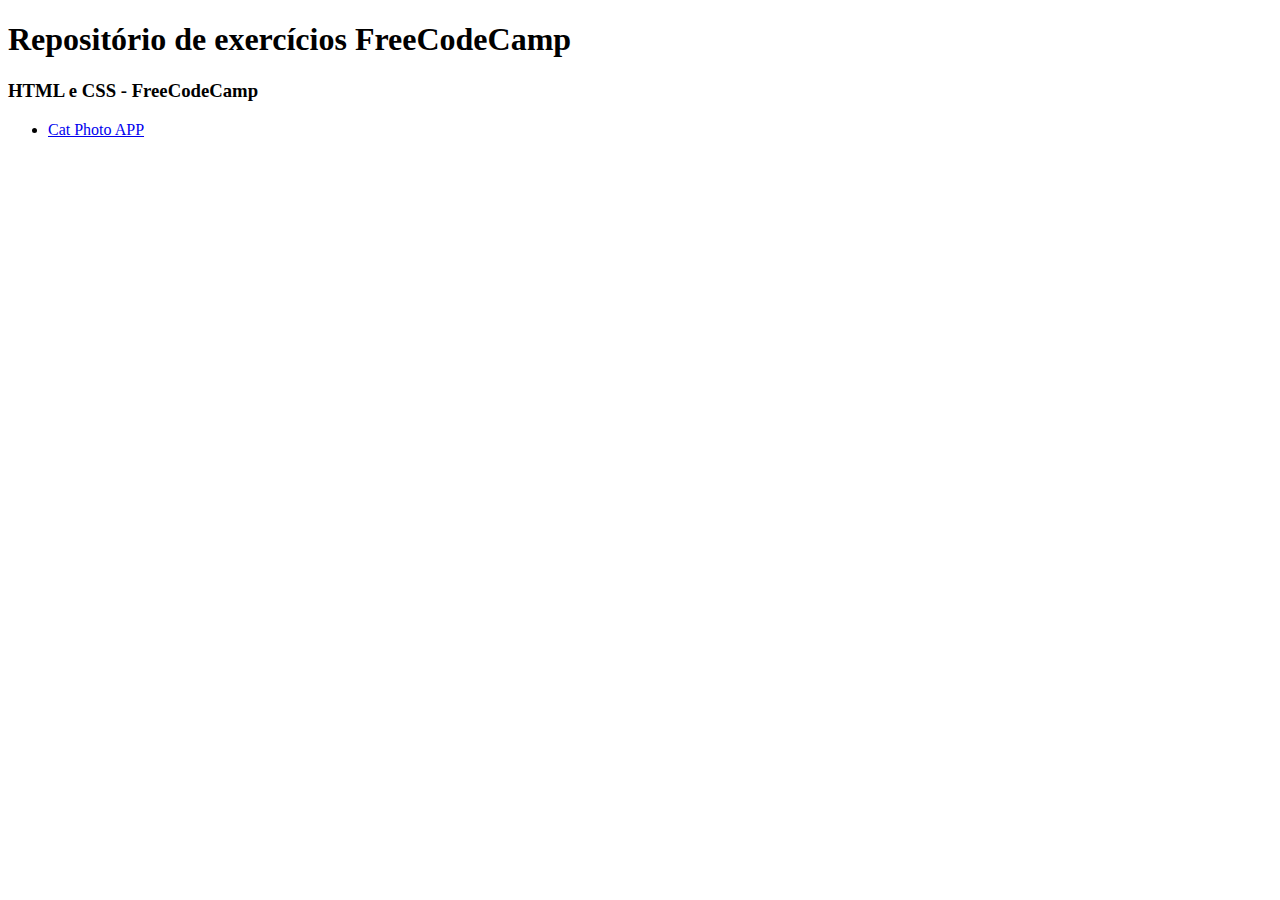
<file: index.html>
<!DOCTYPE html>
<html lang="en">
<head>
  <meta charset="UTF-8">
  <meta name="viewport" content="width=device-width, initial-scale=1.0">
  <title>FreeCodeCamp</title>
</head>
<body>
  <header>
    <h1>Repositório de exercícios FreeCodeCamp</h1>
  </header>
  <main>
    <section>
      <h3>HTML e CSS - FreeCodeCamp</h3>
      <ul>
        <li><a href="./html-course/01-cat-photo-app/index.html">Cat Photo APP</a></li>
      </ul>
    </section>
  </main>
  <footer>

  </footer>
</body>
</html>
</file>
